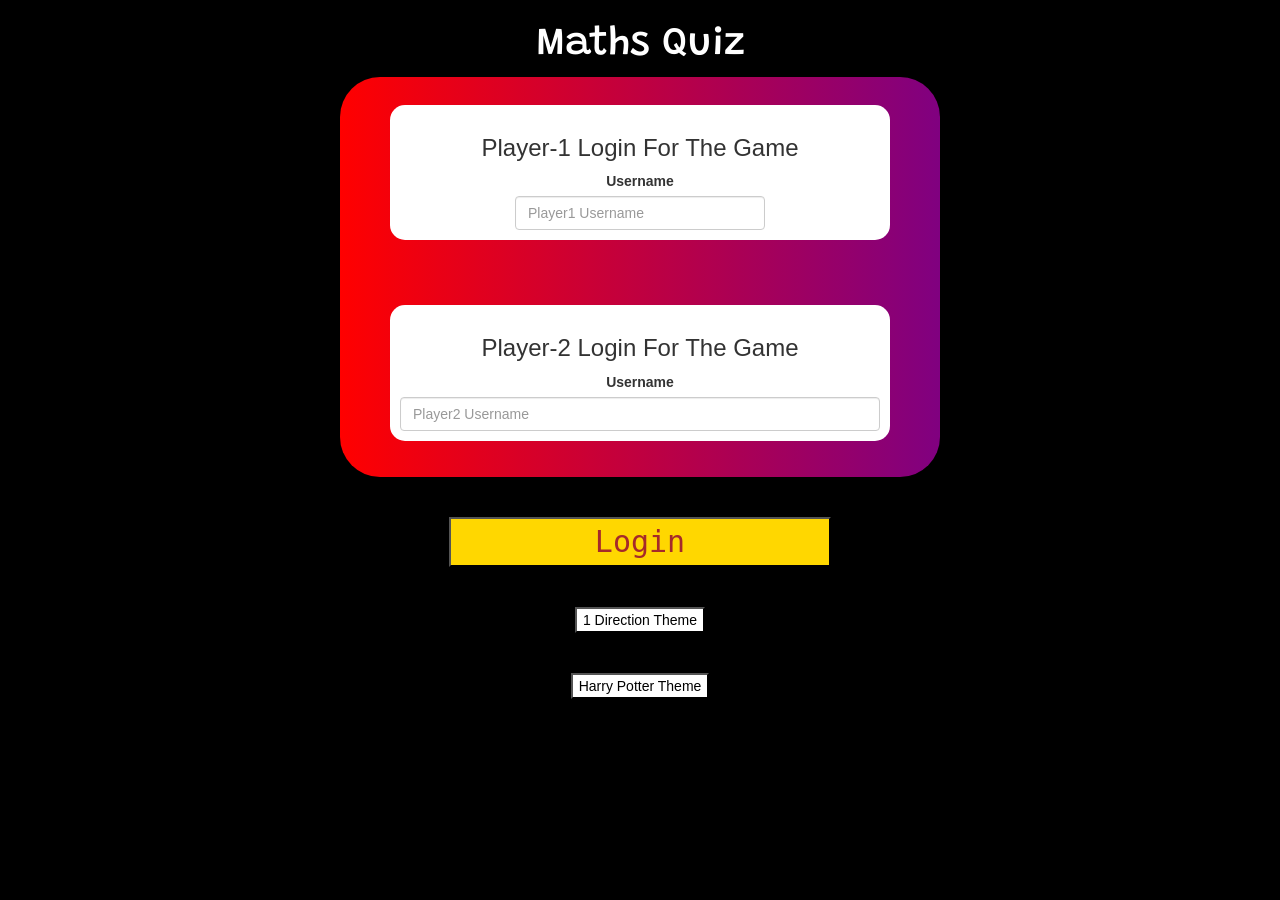
<file: index.html>
<html>
    <head>
        <title> Welcome! </title>
        <meta name="viewport" content="width=device-width, initial-scale=1">
<link rel="stylesheet" href="https://maxcdn.bootstrapcdn.com/bootstrap/3.4.0/css/bootstrap.min.css">
<script src="https://ajax.googleapis.com/ajax/libs/jquery/3.4.1/jquery.min.js"></script>
<script src="https://maxcdn.bootstrapcdn.com/bootstrap/3.4.0/js/bootstrap.min.js"></script>
<link href="https://fonts.googleapis.com/css2?family=Grandstander:wght@800&display=swap" rel="stylesheet">
<link rel="stylesheet" type="text/css" href="styles.css">

<script src="function.js"></script>
    </head>

    <body id="b">
        <center>
        <h1 id="head"> Maths Quiz </h1>
        <center>
        <div id="main">
        <div class = "col-lg-4 col-sm-8 xs-11 login_div1">
            <h3> Player-1 Login For The Game </h3>
            <label> Username </label>
            <input type="text" placeholder = "Player1 Username" id="player1" class = "form-control" style = "width:250px;">
        </div>
        <br>
        <br>
        <div class = "col-lg-4 col-sm-8 xs-11 login_div2">
            <h3> Player-2 Login For The Game </h3>
            <label> Username </label>
            <input type="text" placeholder = "Player2 Username" id="player2" class = "form-control">
        </div>
        </div>
        </center>
        <br>
        <br>
        <button style = "width:30%; height:50px; background-color : gold; color:brown;" onclick="AddUser()" id="button"> Login </button>
        </center>
        <center>
            <br>
            <br>
            <div class="image-section">
                <div class="first-image">
                    <button id="d" onclick="img()">1 Direction Theme </button> 
                </div>
                <br>
                <br>
                <div class="first-image">
                   <button id="hp" onclick="image()"> Harry Potter Theme </button>
                </div>
            </div>
        </center>

    </body>
</html>
</file>
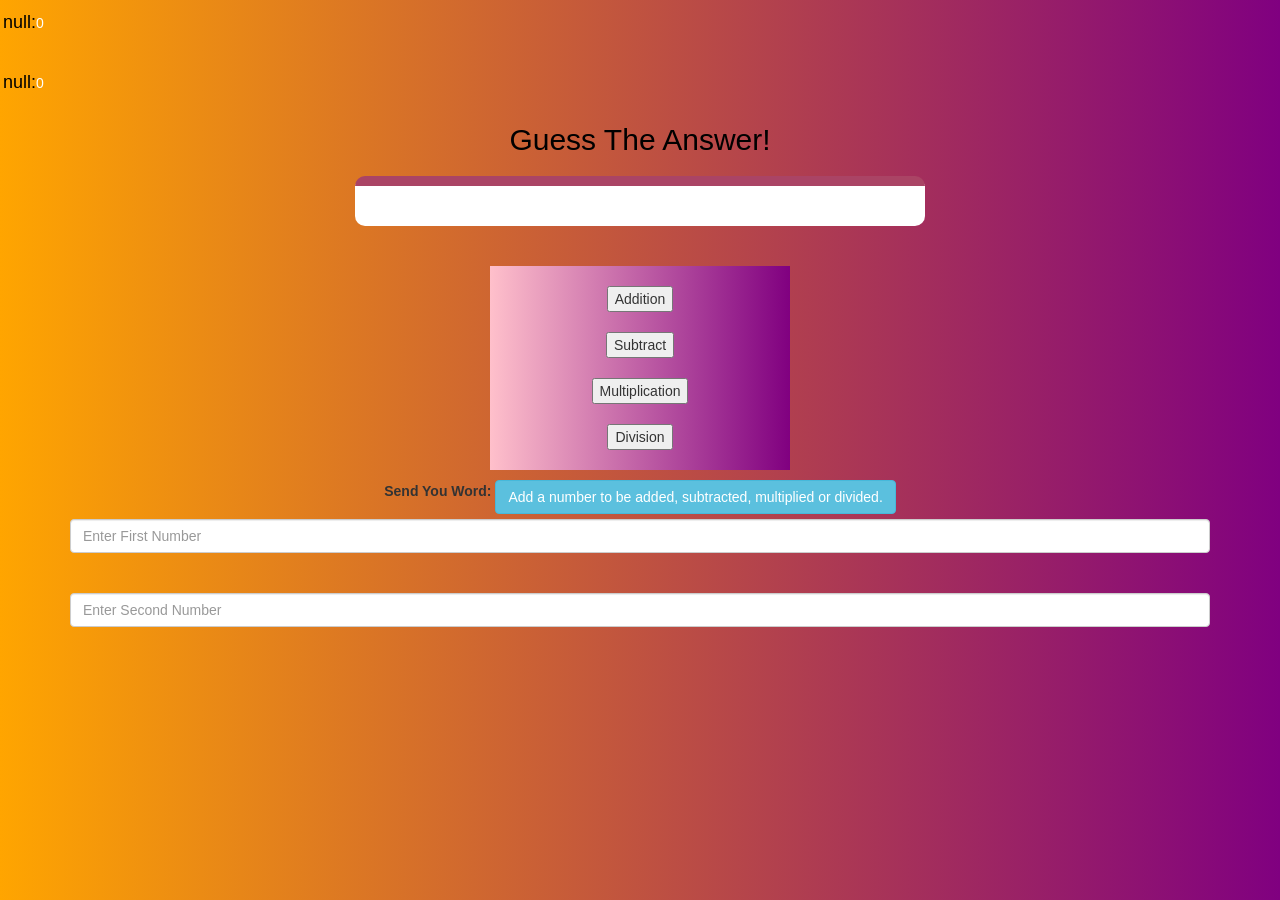
<file: game.html>
<html>
<head>
        <title> Maths Quiz </title>
        <link rel="stylesheet" href="styles.css">
        <link rel="stylesheet" href="https://maxcdn.bootstrapcdn.com/bootstrap/3.4.0/css/bootstrap.min.css">
<script src="https://ajax.googleapis.com/ajax/libs/jquery/3.4.1/jquery.min.js"></script>
<script src="https://maxcdn.bootstrapcdn.com/bootstrap/3.4.0/js/bootstrap.min.js"></script>
    </head>

    <body id="b1">
        <h4 id="player1_name" style = "color:black; text-align:left"></h4><span id="player1_score"></span>
        <br><br>
        <h4 id="player2_name" style = "color:black; text-align:left;"></h4><span id="player2_score"></span>
        
        <center>
          
<div class="container">
<h2 style="color: black;">Guess The Answer!</h2>
<h3 id="question" style = "color:white;"></h3>
<h3 id="answer" style = "color:white;"></h3>
<div id="output" class="col-lg-6">
    <h3 id="display"></h3>
</div>
		<br>
        <br>
        
        <div id="colour">
            <br>
          <button class="btn1" onclick="Add()"> Addition </button>
          <br>
          <br>
          <button class="btn2" onclick="Sub()"> Subtract </button>
          <br>
          <br>
          <button class="btn3" onclick="Multiplication()"> Multiplication </button>
          <br>
          <br>
          <button class="btn4" onclick="Division()"> Division </button>
          <br>
          <br>
          </div>

		<label>Send You Word: <b class = "btn btn-info"> Add a number to be added, subtracted, multiplied or divided.</b></label>
        <input id="no1" type="number" class="form-control" placeholder="Enter First Number">
        <br>
        <br>
        <input id="no2" type="number" class="form-control" placeholder="Enter Second Number">
        <br>
        <br>
        
  
</div>

        </center>
    </body>
    <script src="quiz_login.js"></script>
</html>
</file>
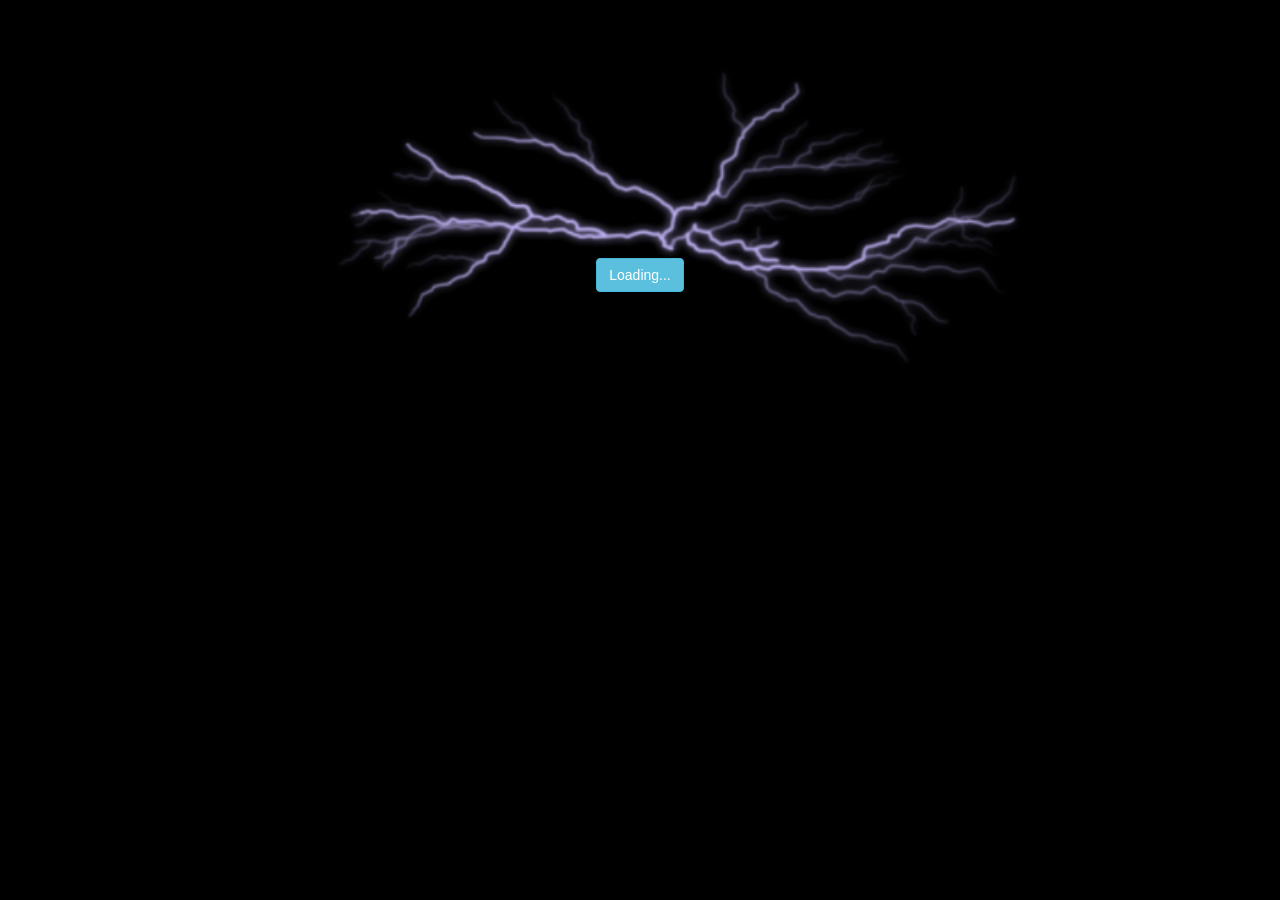
<file: pic.html>
<html>
    <head>
        <title> Loading...</title>
        <link rel="stylesheet" href="styles.css">
        <link rel="stylesheet" href="https://maxcdn.bootstrapcdn.com/bootstrap/3.4.0/css/bootstrap.min.css">
    </head>
    <body id="pic" onload="Add()">
        <center>
        <h3 class="btn btn-info button"> Loading... </h3> 
        </center>
        <script>
            function Add(){
               var a = setTimeout(Loading, 3000);
            }

            function Loading(){
                window.location = "game.html";
            }
        </script>
    </body>
</html>
</file>
<file: styles.css>
#head{
    font-family: 'Grandstander', cursive;
    font-size:40px;
    color:white;
}
body
{
    background-color: black;
    position: relative;
    background: black;
    padding: 3px;
}

	.no_div1 , .no_div2
	{
		background: white;
		padding: 10px;
		float: none;
        border-radius: 15px;
        width:500px;
        height:125px;
        margin-top:25px;
        margin-bottom:25px;
	}


#word
{
	width: 60%;
}
#word_display
{
	letter-spacing: 5px;
}
#output
{
background: white;
border-radius: 10px;
border-top: 10px solid #AA4465;
padding: 10px;
float: none;
text-align: left;
}
#main{
 position: relative;
  background: linear-gradient(to right, red, purple);
  padding: 3px;
  height:400px;
  width:600px;
  border-radius:40px;
}

.Question{
    background: linear-gradient(to left, green, yellow);
    width:400px;
    height:400px;
    border-radius:40px;
    margin-top:40px;

}
.btn{
    border-style: double;
    border-color:black;
    border-width:8px;
    background-color:transparent;
    padding:5px;
    font-size:23.5px;
    color:black;
    margin-top:10px;
}
#play{
    width:200px;
    height:60px;
    font-size:30px;
    color:orange;
    background-color:brown;
    font-family:Comic Sans MS;
}
.login_div1 , .login_div2
	{
		background: white;
		padding: 10px;
		float: none;
        border-radius: 15px;
        width:500px;
        margin-top:25px;
    }
    #head{
        color:white;
    }
    #button{
        font-size:30px;
        font-family: 'Syne Mono', monospace;
    }
    #d, #hp{
        background-color:white;
        color:black;
    }
    #player1_name, #player2_name{
        display:inline-block;
    }
    #player1_score, #player2_score{
    color:white;
    display:inline-block;
    }
#output{
background: white;
border-radius: 10px;
border-top: 10px solid #AA4465;
padding: 10px;
float: none;
text-align: left;
}
#b1{
    background: linear-gradient(to left, purple, orange);
}
#pic{
    background-image: url("light.gif"); 
    background-size:cover;
}
.button{
    margin-top:20%;
    font-size:30px;
}
#colour{
    background: linear-gradient(to left, purple, pink);
    width:300px;
}
#btn1, #btn2, #btn3, #btn4{
    background-color: brown;
     border-style: double;
     border-color: yellow; 
     border-width:3px;
     padding:1.5px;
}
</file>
